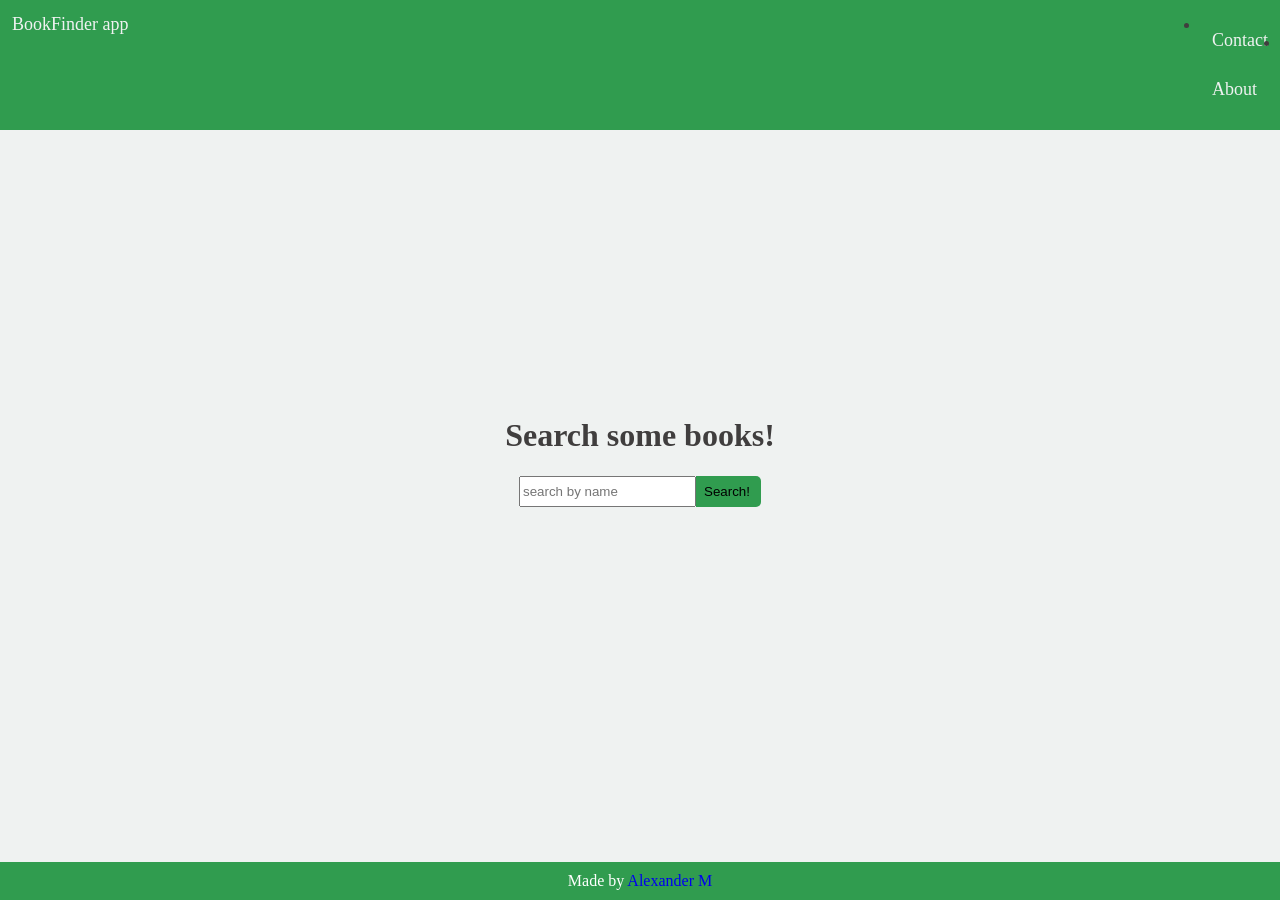
<file: main.html>
<!DOCTYPE html>
<html lang="en">
<head>
    <meta charset="UTF-8">
    <meta http-equiv="X-UA-Compatible" content="IE=edge">
    <meta name="viewport" content="width=device-width, initial-scale=1.0">
    <link rel="stylesheet" type="text/css" href="./styles/style.css">
    <script src="/scripts/scripts.js"></script>
    <title>Book search App</title>
</head>
<body>
    <header><a href="#" class="header-logo">BookFinder app</a><ul class="navbar-links">
        <li class="navbar-items"><a href="#">Contact</a></li>
        <li class="navbar-items"><a href="#">About</a></li>
    </ul></header>
    <div class="root-container">
        <div class="search"> 
          <h1 class="title">Search some books!</h1>
          <div class="lookup">
            <input type="text" class="search-bar" placeholder="search by name"><button class="lookup-button">Search!</button>
          </div>
        </div><div id="loading-spinner" class="hidden"></div>
          <div id="books-container" class="hidden">
          </div>
      </div>
    <footer>Made by <a href="https://github.com/alexander15M" class="personal-link">Alexander M</a></footer>
<script>
    async function createBookCards () {
   showClearButton()
   const items = await retrieveData();
   let finalHtml = "";
   for (let i = 0; i < items.length; i++) {
     if (i > 8) {
       break
     }
     const book = items[i];
     let thumbnail = book?.volumeInfo?.imageLinks?.thumbnail || "#";
     thumbnail = thumbnail.replace("http://", "https://")
     let title = book?.volumeInfo?.title || "";
     title = title.split(" /")[0];
     const author = book?.volumeInfo?.authors ? book.volumeInfo.authors[0] : 'Not available';
         
     const publisher = book?.volumeInfo?.publisher || "Not available"
             
     const publishedDate = book?.volumeInfo?.publishedDate || "Not available"
     
     const div_book_card = `<div class="book-card">
     <div class="book-content">
     <div class=thumbnail-container> 
       <img class="book-thumbnail" src="${thumbnail}" alt="">
     </div>
       <div class="book-info">
                 <h2 class="book-title">${title}</h2>
         <p><b class="book-info-title">Author</b>: ${author}</p>
         <p><b class="book-info-title">Publisher</b>: ${publisher}</p>
         <p><b class="book-info-title">Published Date</b>: ${publishedDate}</p>
         <a class="know-more" href="${book?.selfLink || '#'}">More</a>
       </div>
     </div>
   </div>`;
     finalHtml += div_book_card + "\n";
   }
 
   const bookContainer = document.getElementById("books-container");
   bookContainer.innerHTML = finalHtml;
   hideLoading();
   bookContainer.classList.remove("hidden")
 }
</script>
</body>
</html>
</file>
<file: styles/style.css>
body {
    margin: 0;
    font-family: "Papyrus", "Copperplate", fantasy;
    background-color: #eff2f1;
    color: #403e3e;
    min-height: 100vh;
    display:flex; flex-direction:column;
    
  }
header {
  display: flex;
  background-color: #309C4F;
  overflow: hidden;
  text-align: center;
  justify-content: space-between;
}

.navbar-links a, .header-logo {
  float: left;
  color: #eff2f1;
  text-align: center;
  padding: 12px;
  text-decoration: none;
  font-size: 18px;
  line-height: 25px;
  border-radius: 4px;
}

.navbar-links a:hover {
  background-color: #ddd;
  color: #309C4F;
}

.root-container {
  display: flex;
  justify-content: center;
  align-items: center;
  flex-direction: column;
  flex:1;
  max-width: 1500px;
  align-self: center;
}

.search {
  display: flex;
  align-items: center;
  height: 100px;
  flex-direction: column;
  margin-bottom: 50px
}

.lookup  {
    display: flex;
}

.search-box {
    border: none;
    padding: 5px 20px;
    outline: none;
    border-radius: 5px 0 0 5px;
    border: 3px solid #309C4F;
    border-right: none;
}

.lookup-button {
  border: 3px solid #309C4F;
  border-left: none;
  background-color: #309C4F;
  border-radius: 0 5px 5px 0;
  padding: 5px 8px;
}

.lookup-button:hover {
  cursor: pointer
}
.fa-magnifying-glass {
  color:#eff2f1;
}

#books-container {
  display: flex;  
  flex-wrap: wrap;
  justify-content: space-around;
  align-content: center;
  row-gap: 20px;
  width: 100%;
}


.book-card {
  display: flex;
  border: 3px solid rgb(70,150,70); 
  border-radius: 8px;
  height: 300px;
  width: 30%;
  box-shadow: 0 8px 16px 0 rgba(125,0,125,0.2), 0 6px 20px 0 rgba(0,0,0,0.19);
  flex-direction: column
}

.book-content {
  display: flex;
  width: 100%;
}

.book-thumbnail {
  width: 190px;
  height: 300px;
}
.thumbnail-container {
  width: auto;
}

.book-info {
  display: flex;
  flex-direction: column;
  flex-wrap: wrap;
  justify-content: space-between;
  max-height: 300px;
  padding: 20px;
}

.book-info > p {
  font-size: 0.8em;
  margin:0
}

.book-title {
  font-size: 1em;
  margin: 0;
}

.hidden {
  display: none
}

.know-more {
  background-color: #4CAF50;
  border: none;
  border-radius: 4px;
  color: white;
  display: inline-block;
  font-size: 16px;
  opacity: 0.7;
  padding: 10px 24px;
  text-align: center;
  text-decoration: none;
  transition: 0.2s;
}

.know-more:hover {
  opacity:1;
}


#loading-spinner {
  animation: spin 1s infinite linear;
  
  border: 5px #4CAF50 solid;
  border-radius: 100%;
  border-top: 5px #ddd solid;
  
  height: 20px;
  width: 20px;
}

@keyframes spin {
  from {
    transform: rotate(0deg);
  }
  
  to {
    transform: rotate(360deg);
  }
}

footer {
width: 100%;
background-color: #309C4F;
color: white;
padding: 10px 0;
margin-top: 50px;
text-align: center;
}


a:link {
  text-decoration: none;
}

a:visited {
  text-decoration: none;
}

a:hover {
  text-decoration: none;
}

a:active {
  text-decoration: underline;
}


@media screen and (max-width:1300px) {
  .book-card{
    width:45%;
  }
}
@media screen and (max-width:900px) {
  .book-card{
    width:60%;
  }
}

@media screen and (max-width:600px) {
  .book-card{
    width:90%;
  }
}

@media screen and (max-width:400px) {
  .book-thumbnail {
    width: 150px;
    height: 270px;
  }

  .book-card {
    height: 270px;
  }

  .book-info{
    max-height: 270px;
  }
}
</file>
